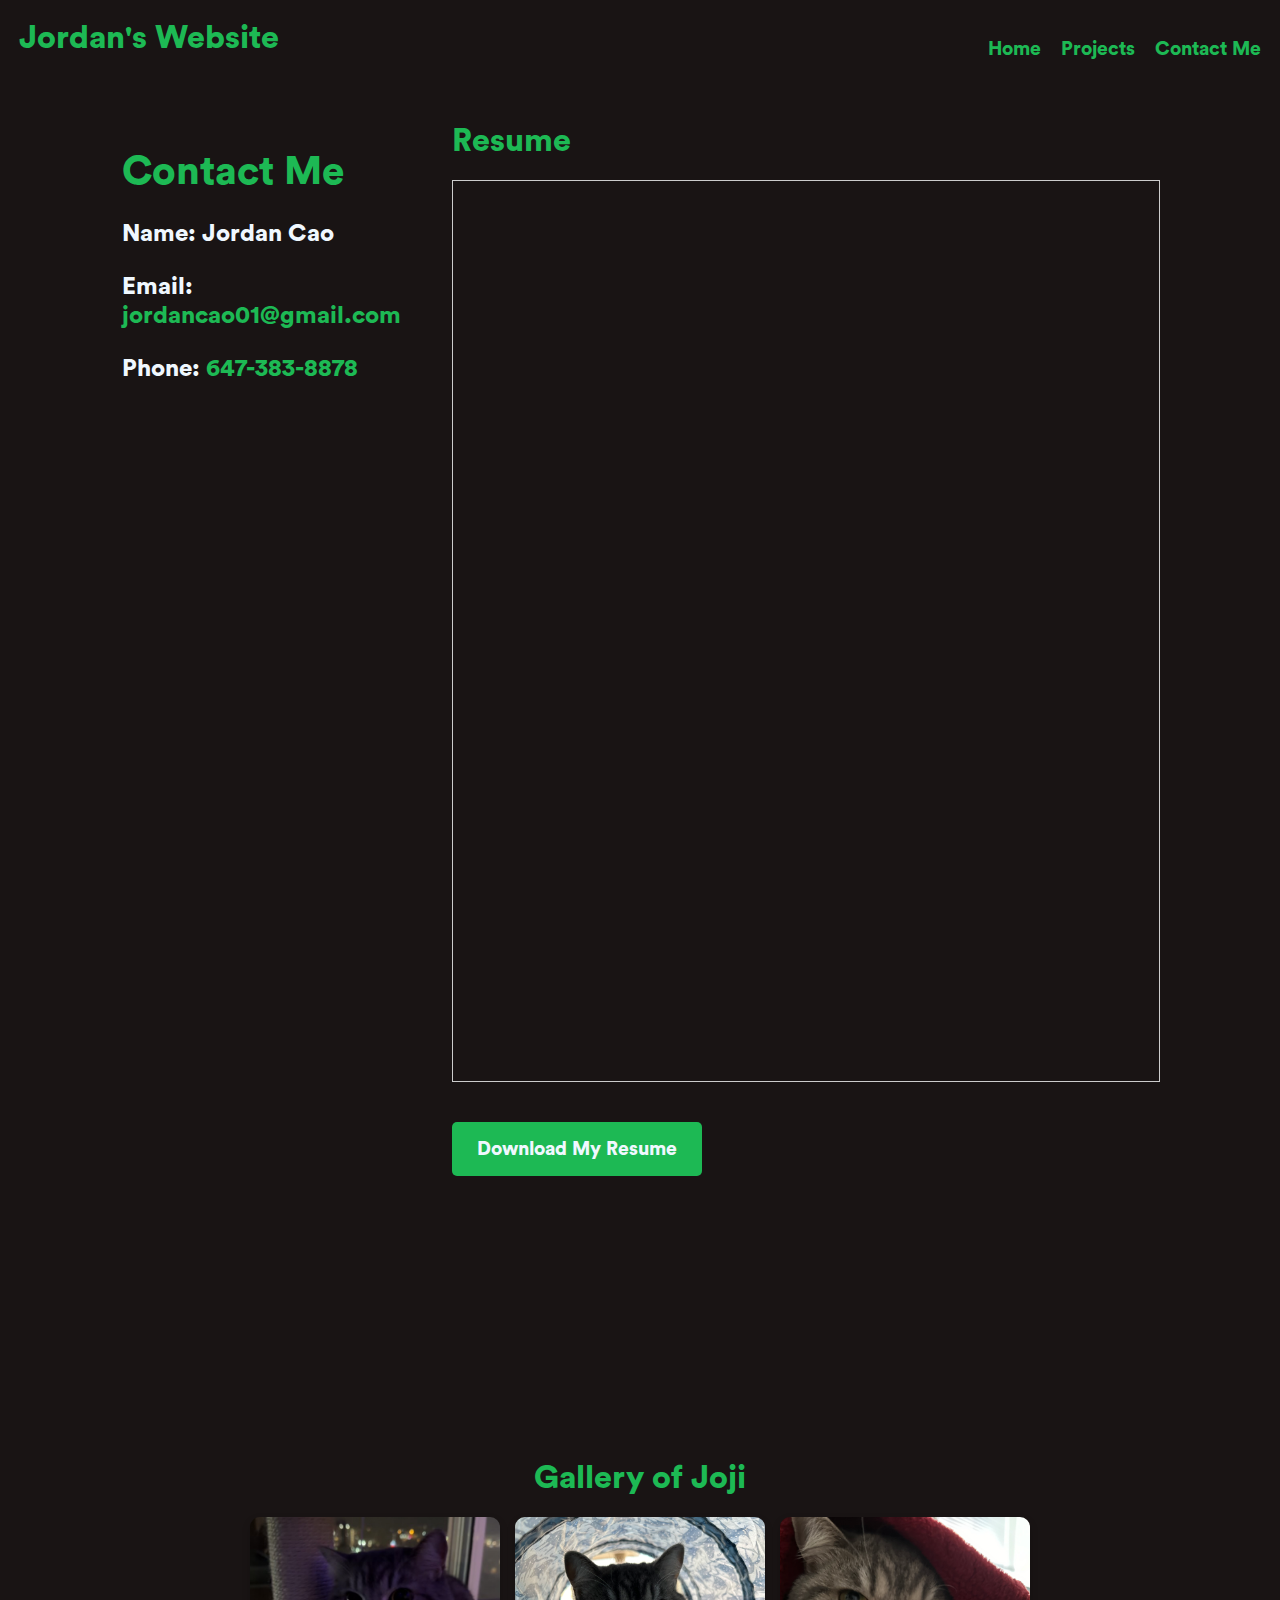
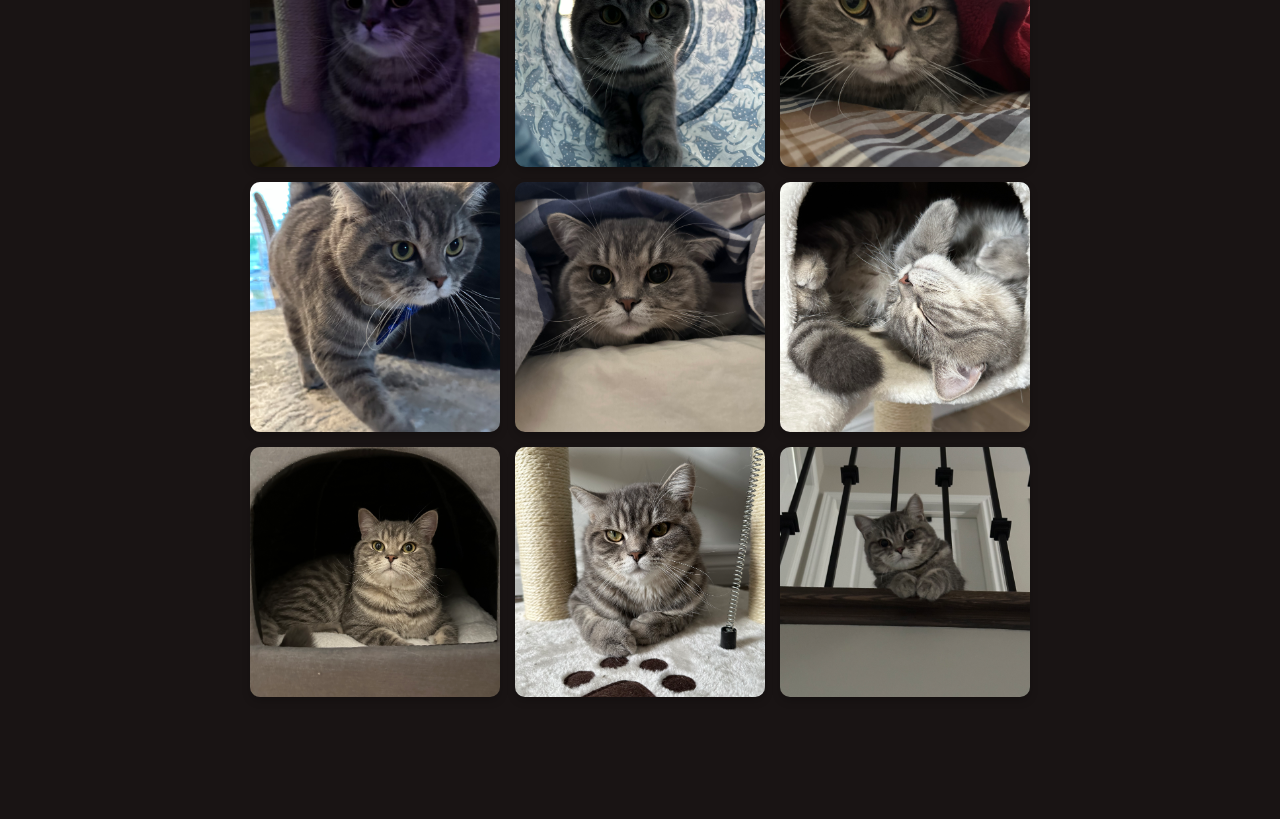
<file: contact.html>
<!DOCTYPE html>
<html lang="en">
<head>
    <meta charset="UTF-8">
    <meta name="viewport" content="width=device-width, initial-scale=1.0">
    <title>Contact Me</title>
    <link rel="stylesheet" href="styles.css">
</head>
<body>
    <header>
        <h1 id="title"><a href="index.html">Jordan's Website</a></h1>
        <nav>
            <ul class="nav_links">
                <li><a href="index.html">Home</a></li>
                <li><a href="https://github.com/jordanca0">Projects</a></li>
                <li><a href="contact.html">Contact Me</a></li>
            </ul>
        </nav>
    </header>
    <section id="contact-section" > <!-- Offset for header -->
        <div class="contact-container">
            <div class="contact-info">
                <h1>Contact Me</h1>
                <p><strong>Name:</strong> Jordan Cao</p>
                <p><strong>Email:</strong> <a href="mailto:jordancao01@gmail.com">jordancao01@gmail.com</a></p>
                <p><strong>Phone:</strong> <a href="tel:6473838878">647-383-8878</a></p>
            </div>
            <div class="resume-display">
                <h2>Resume</h2>
                <iframe src="resume.pdf" width="80%" height="500px" style="border: 1px solid #ccc;"></iframe>
                <a href="resume.pdf" download="Jordan_Cao_Resume.pdf">
                    <button>Download My Resume</button>
                </a>
                <br />
                <br />
                <br />
            </div>
        </div>
    </section>
    <section id="gallery-section" style="margin-top: 50px;">
        <h2>Gallery of Joji</h2>
        <div class="gallery">
            <img src="joji1.jpg" alt="Joji looking cute" />
            <img src="joji2.jpg" alt="Joji playing" />
            <img src="joji3.jpg" alt="Joji sleeping" />
            <img src="joji4.jpg" alt="Joji with a toy" />
            <img src="joji5.jpg" alt="Joji on a chair" />
            <img src="joji6.jpg" alt="Joji in the sun" />
            <img src="joji7.jpg" alt="Joji being curious" />
            <img src="joji8.jpg" alt="Joji stretching" />
            <img src="joji9.jpg" alt="Joji relaxing" />
        </div>
    </section>
    
</body>
</html>
</file>
<file: styles.css>
@font-face { 
  font-family: 'CircularStd-black';
  src: url('CircularStd-Black.woff') format('woff');
}

@font-face {
  font-family: 'CircularStd-medium';
  src: url('CircularStd-Medium.woff') format('woff');
}

body{
  background-color: #191414;
  color:aliceblue;
  font-family: 'CircularStd-black';
  padding: 5%;
  margin: 0;
  display: flex;
  flex-direction: column;
  min-height: 100vh;
  box-sizing: border-box;
}

header {
  display: flex;
  justify-content: space-between;
  align-items: center;
  padding: 1.5%;
  position: fixed;
  width: 100%;
  top: 0;
  left: 0;
  background-color: #191414;
  z-index: 10;
  box-sizing: border-box; /* Ensures padding is included in the width */
}

#title {
  margin-top: 0;
  font-size: 2rem;
  color: #1DB954;
}


li,a {
  text-decoration: none;
  color:#1DB954;
}

.nav_links {
  list-style: none;
  display: flex;
  gap: 20px;
  margin: 0;
}

.nav_links a {
  text-decoration: none;
  color: #1DB954;
  font-size: 1.2rem;
  transition: color 0.3s;
}

.nav_links a:hover {
  color: aliceblue;
}

.nav_links a {
  text-decoration: none;
  color: #1DB954;
  font-size: 1.2rem;
  transition: color 0.3s;
}

section {
  padding: 5%;
  text-align: left;
}

#one {
  padding-top: 15vh;
  text-align: left;
  font-size: 100px;
  line-height: 100px;
}

#headshot{
  position: absolute;
  top: 150px;
  right: 290px;
  width: 400px;
  height:auto;
  border-radius: 30px;
}

#two {
  text-align: left;
  font-size: 100px;
  line-height: 100px;
}

#three {
  font-size: 100px;
  line-height: 60%;
}

#four{
  display: flex;
  justify-content: center;
  gap: 200px;
  padding-bottom: 40vh;
  text-align: center;
}

#name{
  color: #1DB954;
}

.hidden{
  opacity:0;
  filter:blur(5px);
  transform: translateX(-100%);
  transition:all 1s;
}

.show {
  opacity:1;
  filter: blur(0);
  transform: translateX(0);
}

@media(prefers-reduced-motion){
  .hidden{
    transition:none;
  }
}

.icon {
  width: 100px;
  height: 100px;
  border-radius: 100px;
  background:#fff ;
  margin:20px;
  font-size: 50px;
  line-height: 100px;
  overflow: hidden;
  box-shadow: 5px 10px 20px rgba(255, 255, 255, 0.3);
}

.icon:hover{
  width: 400px;
  cursor:pointer;
  display:flex;
  align-items:center;
  justify-content: space-evenly;
  color:aliceblue;
  transition: all 0.3s ease 0s;
}

.icon:hover i{
  color:aliceblue;
}

.icon .fa-facebook-f{
  color: #1a6ed8;
}

.fb:hover{
  background:#1a6ed8
}


.icon .fa-linkedin-in{
  color: #0077b5;
}

.link:hover{
  background:#0077b5
}


.icon .fa-instagram{
  color: #FD1D1D;
}

.ins:hover{
  background:#FD1D1D;
}

.icon .fa-github{
  color: #6e5494;
}

.git:hover{
  background:#6e5494;
}


/* Contact Section */
#contact-section {
  font-size: 1.2rem;
}

.contact-container {
  display: flex;
  justify-content: space-between;
  align-items: flex-start;
  gap: 5%;
}

.contact-info {
  flex: 0;
  max-width: 50%;
}

.contact-info h1 {
  font-size: 2.5rem;
  color: #1DB954;
  margin-bottom: 20px;
}

.contact-info p {
  font-size: 1.5rem;
  margin-bottom: 15px;
}

.contact-info p a {
  color: #1DB954;
  text-decoration: none;
}

.contact-info p a:hover {
  text-decoration: underline;
}

.resume-display {
  flex: 1.8;
  max-width: 80%;
  display: flex;
  flex-direction: column; /* Stack elements vertically */
  gap: 20px; /* Add spacing between elements */
}

.resume-display h2 {
  font-size: 2rem;
  color: #1DB954;
  margin: 0;
  text-align: left; /* Align the text with the iframe */
}

iframe {
  width: 100%; /* Align the iframe with the container */
  height: 100vh; /* Increase the height */
  border: 1% solid #ccc;
}


button {
  background-color: #1DB954;
  color: aliceblue;
  border: none;
  padding: 15px 25px;
  font-size: 1.2rem;
  font-family: 'CircularStd-black';
  cursor: pointer;
  border-radius: 5px;
  margin-top: 20px; /* Spacing above the button */
  align-self: flex-start; /* Align button with the start of the container */
}

button:hover {
  background-color: aliceblue;
  color: #1DB954;
  transition: all 0.3s ease;
}

/* Gallery Section */
#gallery-section {
  margin-top: 50px;
  text-align: center;
}

#gallery-section h2 {
  font-size: 2rem;
  color: #1DB954;
  margin-bottom: 20px;
}

/* Gallery container layout */
.gallery {
  display: flex;
  flex-wrap: wrap;
  justify-content: center;
  gap: 15px; /* Spacing between images */
}

/* Individual gallery images */
.gallery img {
  width: 250px; /* Set a consistent size */
  height: 250px;
  object-fit: cover; /* Ensure images fill their containers without distortion */
  border-radius: 10px;
  box-shadow: 0 4px 8px rgba(0, 0, 0, 0.2);
  transition: transform 0.3s ease, box-shadow 0.3s ease;
}

.gallery img:hover {
  transform: scale(1.1); /* Slight zoom on hover */
  box-shadow: 0 8px 16px rgba(0, 0, 0, 0.4);
}
</file>
